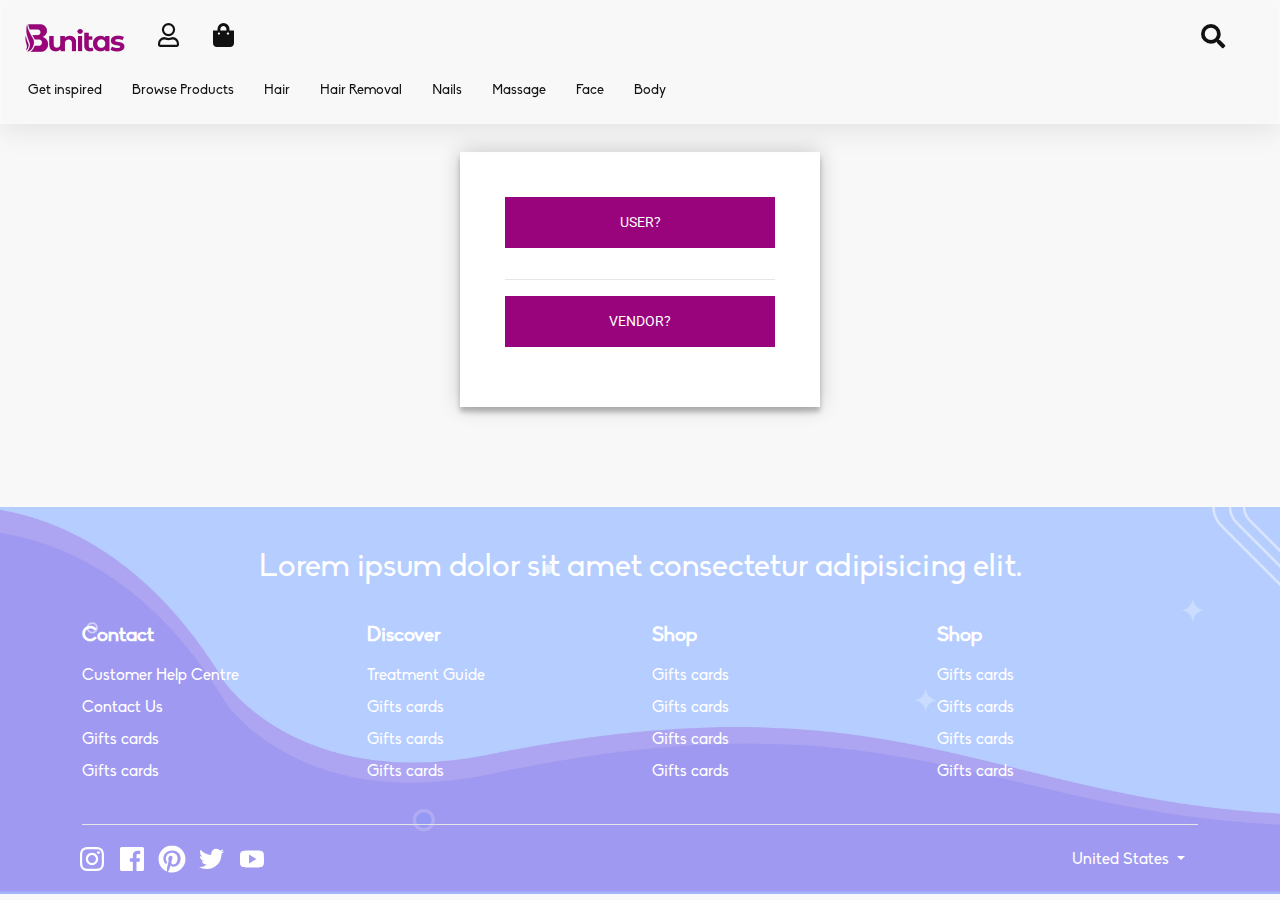
<file: userorvendor.html>
<!DOCTYPE html>
<html lang="en">
  <head>
    <meta charset="UTF-8" />
    <meta http-equiv="X-UA-Compatible" content="IE=edge" />
    <meta name="viewport" content="width=device-width, initial-scale=1.0" />
    <title>Cosmetify</title>
    <!-- bootstrap -->
    <link
      rel="stylesheet"
      href="./third-party/bootstrap-5.1.3-dist/css/bootstrap.min.css"
    />
    <!-- Swiper -->
    <link rel="stylesheet" href="./third-party/swiper-7/swiper-7-4-1.css" />
    <!-- fontAwesome -->
    <link
      href="https://cdnjs.cloudflare.com/ajax/libs/font-awesome/5.13.0/css/all.min.css"
      rel="stylesheet"
    />
    <!-- custom -->
    <link rel="stylesheet" href="./styles/index.css" />
    <link rel="stylesheet" href="./styles/global.css" />
  </head>
  <body>
     
    <header>
      <!--  navbar -->
      <nav class="navbar navbar-expand-lg navbar-light mobile-nav fixed-top">
        <div class="container-fluid">
          <div class="row row-cols-2 w-100">
            <div class="d-flex">
              <a
                class="navbar-brand d-flex align-items-center ms-2 ps-1"
                href="#"
              >
                <img height="30px" src="./assets/images/logo.png" alt="logo" />
              </a>
                
              <a href="./emailotpverification/index.php" class="nav-link border-bottom-0">
                <i class="far fa-user fs-24">
                    
                </i>
              </a>
              
              <a href="dashboard.html" class="nav-link border-bottom-0">
                <i class="fas fa-shopping-bag fs-24"></i>
              </a>
            </div>
            <div class="d-flex justify-content-end">
              <button id="mobleSearchBtn" class="btn nav-link border-bottom-0">
                <i class="fas fa-search fs-24"></i>
              </button>
              <button
                class="navbar-toggler border-0"
                type="button"
                data-bs-toggle="offcanvas"
                data-bs-target="#offcanvasNavbar"
                aria-controls="offcanvasNavbar"
              >
                <span class="navbar-toggler-icon"></span>
              </button>
            </div>

            <div
              class="offcanvas offcanvas-end"
              tabindex="-1"
              id="offcanvasNavbar"
              aria-labelledby="offcanvasNavbarLabel"
            >
              <div class="offcanvas-header">
                <button class="btn ms-0 ps-0">
                  <img
                    width="25px"
                    src="./assets/images/usa-flag.png"
                    alt="..."
                  />
                </button>
                <img height="30px" src="./assets/images/logo.png" alt="logo" />

                <button
                  type="button"
                  class="btn-close text-reset me-3"
                  data-bs-dismiss="offcanvas"
                  aria-label="Close"
                ></button>
              </div>
              <div class="offcanvas-body">
                <ul class="navbar-nav justify-content-start flex-grow-1 pe-3">
                  <li class="nav-item active">
                    <a href="Getinspired.html" class="nav-link">Get inspired </a>
                  </li>
                  <li class="nav-item">
                    <a href="products.html" class="nav-link">Browse Products</a>
                  </li>
                  <li class="nav-item">
                    <a href="hair.html" class="nav-link">Hair </a>
                  </li>
                  <li class="nav-item">
                    <a href="hairrem.html" class="nav-link">Hair Removal </a>
                  </li>
                  <li class="nav-item">
                    <a href="nails.html" class="nav-link">Nails </a>
                  </li>
                  <li class="nav-item">
                    <a href="massage.html" class="nav-link">Massage </a>
                  </li>
                  <li class="nav-item">
                    <a href="face.html" class="nav-link">Face </a>
                  </li>
                  <li class="nav-item">
                    <a href="body.html" class="nav-link">Body </a>
                  </li>
                </ul>
              </div>
            </div>
          </div>
        </div>
      </nav>

      <div class="login-page">
        <div class="form">
          
          </form>
          <form class="login-form">
             <input type="button" value="User?" onclick="window.open('https://bunitas.co.uk/emailotpverification/index.php','_self')">
            <hr>
            <input type="button" value="Vendor?" onclick="window.open('https://bunitas.co.uk/vendoremail/index.php','_self')">

            
          </form>
        </div>
      </div>
      <style>
        @import url(https://fonts.googleapis.com/css?family=Roboto:300);
    
    .login-page {
      width: 360px;
      padding: 8% 0 0;
      margin: auto;
    }
    .form {
      position: relative;
      z-index: 1;
      background: #FFFFFF;
      max-width: 360px;
      margin: 0 auto 100px;
      padding: 45px;
      text-align: center;
      box-shadow: 0 0 20px 0 rgba(0, 0, 0, 0.2), 0 5px 5px 0 rgba(0, 0, 0, 0.24);
      margin-top:50px;
    }
    .form input {
      font-family: "Roboto", sans-serif;
      outline: 0;
      background: #f2f2f2;
      width: 100%;
      border: 0;
      margin: 0 0 15px;
      padding: 15px;
      box-sizing: border-box;
      font-size: 14px;
    }
    .form input {
      font-family: "Roboto", sans-serif;
      text-transform: uppercase;
      outline: 0;
      background: #99037b;
      width: 100%;
      border: 0;
      padding: 15px;
      color: #FFFFFF;
      font-size: 14px;
      -webkit-transition: all 0.3 ease;
      transition: all 0.3 ease;
      cursor: pointer;
    }
    .form button:hover,.form button:active,.form button:focus {
      background: #99037b;
    }
    .form .message {
      margin: 15px 0 0;
      color: #b3b3b3;
      font-size: 12px;
    }
    .form .message a {
      color: #4CAF50;
      text-decoration: none;
    }
    .form .register-form {
      display: none;
    }
   
   
    
    </style>

    <footer class="footer text-white">
      <div class="container">
        <header>
          <h2 class="text-center mb-4">
            Lorem ipsum dolor sit amet consectetur adipisicing elit.
          </h2>
        </header>
        <main>
          <nav class="row row-cols-2 row-cols-md-4">
            <div>
              <h2 class="fs-20 mb-0 fw-600 mb-3">Contact</h2>
              <ul class="list-unstyled">
                <li class="mb-2">
                  <a class="fs-16 footer-link" href="#">Customer Help Centre</a>
                </li>
                <li class="mb-2">
                  <a class="fs-16 footer-link" href="#">Contact Us</a>
                </li>
                <li class="mb-2">
                  <a class="fs-16 footer-link" href="#">Gifts cards</a>
                </li>
                <li class="mb-2">
                  <a class="fs-16 footer-link" href="#">Gifts cards</a>
                </li>
              </ul>
            </div>
            <div>
              <h2 class="fs-20 mb-0 fw-600 mb-3">Discover</h2>
              <ul class="list-unstyled">
                <li class="mb-2">
                  <a class="fs-16 footer-link" href="#">Treatment Guide</a>
                </li>
                <li class="mb-2">
                  <a class="fs-16 footer-link" href="#">Gifts cards</a>
                </li>
                <li class="mb-2">
                  <a class="fs-16 footer-link" href="#">Gifts cards</a>
                </li>
                <li class="mb-2">
                  <a class="fs-16 footer-link" href="#">Gifts cards</a>
                </li>
              </ul>
            </div>
            <div>
              <h2 class="fs-20 mb-0 fw-600 mb-3">Shop</h2>
              <ul class="list-unstyled">
                <li class="mb-2">
                  <a class="fs-16 footer-link" href="#">Gifts cards</a>
                </li>
                <li class="mb-2">
                  <a class="fs-16 footer-link" href="#">Gifts cards</a>
                </li>
                <li class="mb-2">
                  <a class="fs-16 footer-link" href="#">Gifts cards</a>
                </li>
                <li class="mb-2">
                  <a class="fs-16 footer-link" href="#">Gifts cards</a>
                </li>
              </ul>
            </div>
            <div>
              <h2 class="fs-20 mb-0 fw-600 mb-3">Shop</h2>
              <ul class="list-unstyled">
                <li class="mb-2">
                  <a class="fs-16 footer-link" href="#">Gifts cards</a>
                </li>
                <li class="mb-2">
                  <a class="fs-16 footer-link" href="#">Gifts cards</a>
                </li>
                <li class="mb-2">
                  <a class="fs-16 footer-link" href="#">Gifts cards</a>
                </li>
                <li class="mb-4">
                  <a class="fs-16 footer-link" href="#">Gifts cards</a>
                </li>
              </ul>
            </div>
          </nav>
        </main>
        <hr />
        <footer class="d-flex justify-content-between">
          <nav class="social-links">
            <a class="footer-link" href="#"
              ><svg
                xmlns="http://www.w3.org/2000/svg"
                viewBox="0 0 24 24"
                aria-hidden="true"
                focusable="false"
              >
                <path
                  d="M12,5.447c2.136,0,2.389,0.008,3.233,0.047c0.78,0.036,1.204,0.166,1.485,0.275c0.373,0.145,0.64,0.318,0.92,0.598 c0.28,0.28,0.453,0.546,0.598,0.92c0.11,0.282,0.24,0.706,0.275,1.485c0.038,0.844,0.047,1.097,0.047,3.233 s-0.008,2.389-0.047,3.233c-0.036,0.78-0.166,1.204-0.275,1.485c-0.145,0.373-0.318,0.64-0.598,0.92 c-0.28,0.28-0.546,0.453-0.92,0.598c-0.282,0.11-0.706,0.24-1.485,0.275c-0.843,0.038-1.096,0.047-3.233,0.047 s-2.389-0.008-3.233-0.047c-0.78-0.036-1.204-0.166-1.485-0.275c-0.373-0.145-0.64-0.318-0.92-0.598 c-0.28-0.28-0.453-0.546-0.598-0.92c-0.11-0.282-0.24-0.706-0.275-1.485c-0.038-0.844-0.047-1.097-0.047-3.233 S5.45,9.616,5.488,8.773c0.036-0.78,0.166-1.204,0.275-1.485c0.145-0.373,0.318-0.64,0.598-0.92c0.28-0.28,0.546-0.453,0.92-0.598 c0.282-0.11,0.706-0.24,1.485-0.275C9.611,5.455,9.864,5.447,12,5.447 M12,4.005c-2.173,0-2.445,0.009-3.298,0.048 C7.85,4.092,7.269,4.227,6.76,4.425C6.234,4.63,5.787,4.903,5.343,5.348C4.898,5.793,4.624,6.239,4.42,6.765 c-0.198,0.509-0.333,1.09-0.372,1.942C4.009,9.56,4,9.833,4,12.005c0,2.173,0.009,2.445,0.048,3.298 c0.039,0.852,0.174,1.433,0.372,1.942c0.204,0.526,0.478,0.972,0.923,1.417c0.445,0.445,0.891,0.718,1.417,0.923 c0.509,0.198,1.09,0.333,1.942,0.372c0.853,0.039,1.126,0.048,3.298,0.048s2.445-0.009,3.298-0.048 c0.852-0.039,1.433-0.174,1.942-0.372c0.526-0.204,0.972-0.478,1.417-0.923c0.445-0.445,0.718-0.891,0.923-1.417 c0.198-0.509,0.333-1.09,0.372-1.942C19.991,14.45,20,14.178,20,12.005s-0.009-2.445-0.048-3.298 c-0.039-0.852-0.174-1.433-0.372-1.942c-0.204-0.526-0.478-0.972-0.923-1.417c-0.445-0.445-0.891-0.718-1.417-0.923 c-0.509-0.198-1.09-0.333-1.942-0.372C14.445,4.014,14.173,4.005,12,4.005L12,4.005z"
                ></path>
                <path
                  d="M12,7.897c-2.269,0-4.108,1.839-4.108,4.108S9.731,16.113,12,16.113s4.108-1.839,4.108-4.108S14.269,7.897,12,7.897z  M12,14.672c-1.473,0-2.667-1.194-2.667-2.667S10.527,9.339,12,9.339s2.667,1.194,2.667,2.667S13.473,14.672,12,14.672z"
                ></path>
                <circle cx="16.27" cy="7.735" r="0.96"></circle>
              </svg>
            </a>
            <a class="footer-link" href="#">
              <svg
                xmlns="http://www.w3.org/2000/svg"
                viewBox="0 0 24 24"
                aria-hidden="true"
                focusable="false"
              >
                <path
                  d="M20,5V19a1.007,1.007,0,0,1-1,1H15V13.776h2l0.336-2.3H15V9.659a0.912,0.912,0,0,1,1-1.031h1.5V6.55a11.284,11.284,0,0,0-1.641-.109c-2.2,0-3.3,1.219-3.3,3.039v1.992h-2v2.3h2V20H5a1.007,1.007,0,0,1-1-1V5A1.007,1.007,0,0,1,5,4H19A1.007,1.007,0,0,1,20,5Z"
                ></path>
              </svg>
            </a>
            <a class="footer-link" href="#">
              <svg
                xmlns="http://www.w3.org/2000/svg"
                viewBox="0 0 24 24"
                aria-hidden="true"
                focusable="false"
              >
                <path
                  d="M12 3c-4.97 0-9 4.03-9 9 0 3.813 2.372 7.072 5.72 8.384-.08-.712-.15-1.807.03-2.585.164-.703 1.056-4.475 1.056-4.475s-.27-.54-.27-1.336c0-1.252.726-2.187 1.63-2.187.768 0 1.14.577 1.14 1.268 0 .773-.493 1.928-.746 2.998-.212.896.45 1.626 1.333 1.626 1.6 0 2.83-1.687 2.83-4.12 0-2.156-1.55-3.663-3.76-3.663-2.56 0-4.064 1.922-4.064 3.907 0 .773.297 1.603.67 2.054.073.09.083.168.06.26-.067.283-.22.895-.25 1.02-.038.165-.13.2-.3.12-1.124-.523-1.827-2.167-1.827-3.487 0-2.84 2.063-5.446 5.947-5.446 3.122 0 5.548 2.225 5.548 5.198 0 3.102-1.956 5.598-4.67 5.598-.912 0-1.77-.474-2.063-1.033l-.56 2.14c-.204.78-.753 1.76-1.12 2.358.842.26 1.737.402 2.665.402 4.97 0 9-4.03 9-9s-4.03-9-9-9"
                ></path>
              </svg>
            </a>
            <a class="footer-link" href="#">
              <svg
                xmlns="http://www.w3.org/2000/svg"
                viewBox="0 0 24 24"
                aria-hidden="true"
                focusable="false"
              >
                <path
                  d="M18.3,8.559V9.007a9.666,9.666,0,0,1-9.729,9.737,9.614,9.614,0,0,1-5.256-1.394,5.367,5.367,0,0,0,.814.057,6.906,6.906,0,0,0,4.245-1.621,3.412,3.412,0,0,1-3.186-2.379,3.339,3.339,0,0,0,1.548-.058A3.419,3.419,0,0,1,3.988,9.993V9.952a3.427,3.427,0,0,0,1.548.424A3.407,3.407,0,0,1,4,7.54a3.261,3.261,0,0,1,.465-1.662A9.729,9.729,0,0,0,11.517,9.39a3.588,3.588,0,0,1-.073-0.79,3.408,3.408,0,0,1,3.414-3.414,3.542,3.542,0,0,1,2.518,1.075,6.837,6.837,0,0,0,2.159-.831,3.391,3.391,0,0,1-1.507,1.9A6.657,6.657,0,0,0,20,6.782,6.927,6.927,0,0,1,18.3,8.559Z"
                ></path>
              </svg>
            </a>
            <a class="footer-link" href="#">
              <svg
                xmlns="http://www.w3.org/2000/svg"
                viewBox="0 0 24 24"
                aria-hidden="true"
                focusable="false"
              >
                <path
                  d="M20,12c0,5.664,0,5.664-8,5.664s-8,0-8-5.664,0-5.664,8-5.664S20,6.333,20,12Zm-5,0L10,9v6Z"
                ></path>
              </svg>
            </a>
          </nav>
          <div class="dropdown">
            <button
              class="btn text-white dropdown-toggle"
              type="button"
              id="dropdownMenuButton1"
              data-bs-toggle="dropdown"
              aria-expanded="false"
            >
              United States
            </button>
            <ul class="dropdown-menu" aria-labelledby="dropdownMenuButton1">
              <li><a class="dropdown-item" href="#">United kingdom</a></li>
              <li><a class="dropdown-item" href="#">Russia</a></li>
              <li><a class="dropdown-item" href="#">Canada</a></li>
            </ul>
          </div>
        </footer>
      </div>
    </footer>
    <!-- jquery -->
    <script src="./third-party/jquery-3.6.0/jquery-3.6.0.js"></script>
    <!-- bootstrap -->
    <script src="./third-party/bootstrap-5.1.3-dist/js/bootstrap.min.js"></script>

    <!-- swiper -->
    <script src="./third-party/swiper-7/swiperjs-7-4-1.js"></script>
    <!-- custom -->
    <script src="./js/index.js"></script>
  </body>
</html>
</file>
<file: styles/index.css>
@font-face {
  font-family: "biko-bold";
  src: url("../assets/fonts/Biko_Bold.otf");
}

@font-face {
  font-family: "biko-regular";
  src: url("../assets/fonts/Biko_Regular.otf");
}

body {
  margin: 0;
  padding: 0;
  font-family: "biko-regular", sans-serif, Arial, Helvetica;
}

button:focus,
.form-control:focus {
  -webkit-box-shadow: none !important;
          box-shadow: none !important;
}

.primary-color {
  color: #980675;
}

.section-title-lg {
  font-size: 45px;
  font-family: "biko-bold";
  color: #0f1c3d;
}

@media screen and (max-width: 450px) {
  .section-title-lg {
    font-size: 24px;
  }
}

.section-title {
  font-size: 34px;
  font-family: "biko-bold";
  color: #0f1c3d;
}

@media screen and (max-width: 767px) {
  .section-title {
    font-size: 28px;
  }
}

@media screen and (max-width: 450px) {
  .section-title {
    font-size: 24px;
  }
}

.section-subtitle {
  font-size: 24px;
  font-family: "biko-bold";
  color: #0f1c3d;
}

@media screen and (max-width: 450px) {
  .section-subtitle {
    font-size: 20px;
  }
}

.section-subtitle-sm {
  font-size: 20px;
  font-family: "biko-bold";
  color: #0f1c3d;
}

@media screen and (max-width: 450px) {
  .section-subtitle-sm {
    font-size: 20px;
  }
}

.section-desc {
  font-size: 16px;
  font-family: "biko-regular";
  color: #60687d;
}

@media screen and (max-width: 450px) {
  .section-desc {
    font-size: 14px;
  }
}

.primary-btn {
  font-size: 16px;
  font-family: "biko-bold";
  background-color: #980675;
  padding: 9px 36px;
  border-radius: 10px;
  color: white;
  -webkit-transition: all 0.3s ease-out;
  transition: all 0.3s ease-out;
}

.primary-btn:hover {
  background-color: #e419b4;
  color: white;
  -webkit-box-shadow: 0 0.6rem 1rem rgba(0, 0, 0, 0.075) !important;
          box-shadow: 0 0.6rem 1rem rgba(0, 0, 0, 0.075) !important;
  -webkit-transform: scaleX(1.05);
          transform: scaleX(1.05);
}

@media screen and (max-width: 450px) {
  .primary-btn {
    font-size: 12px;
  }
}

.primary-outline-btn {
  font-size: 16px;
  font-family: "biko-bold";
  border: 1px solid #980675;
  padding: 9px 36px;
  border-radius: 10px;
  color: #980675;
  -webkit-transition: all 0.3s ease-out;
  transition: all 0.3s ease-out;
}

.primary-outline-btn:hover {
  border-color: #e419b4;
  background-color: #e419b4;
  color: white;
  -webkit-box-shadow: 0 0.6rem 1rem rgba(0, 0, 0, 0.075) !important;
          box-shadow: 0 0.6rem 1rem rgba(0, 0, 0, 0.075) !important;
  -webkit-transform: scaleX(1.05);
          transform: scaleX(1.05);
}

@media screen and (max-width: 450px) {
  .primary-outline-btn {
    font-size: 12px;
  }
}

.white-outline-btn {
  font-size: 16px;
  font-family: "biko-bold";
  border: 1px solid white;
  padding: 9px 36px;
  border-radius: 10px;
  color: white;
  -webkit-transition: all 0.3s ease-out;
  transition: all 0.3s ease-out;
}

.white-outline-btn:hover {
  border-color: white;
  background-color: white;
  color: #e419b4;
  -webkit-box-shadow: 0 0.6rem 1rem rgba(0, 0, 0, 0.075) !important;
          box-shadow: 0 0.6rem 1rem rgba(0, 0, 0, 0.075) !important;
  -webkit-transform: scaleX(1.05);
          transform: scaleX(1.05);
}

@media screen and (max-width: 450px) {
  .white-outline-btn {
    font-size: 12px;
  }
}

.glass-btn {
  background: rgba(255, 255, 255, 0.192);
  color: white;
  -webkit-transition: background 300ms ease-in-out;
  transition: background 300ms ease-in-out;
}

.glass-btn:hover {
  color: white;
  background: rgba(255, 255, 255, 0.308);
}

.fs-12 {
  font-size: 12px;
}

.fs-14 {
  font-size: 14px;
}

.fs-16 {
  font-size: 16px;
}

.fs-18 {
  font-size: 18px;
}

.fs-20 {
  font-size: 20px;
}

.fs-22 {
  font-size: 22px;
}

.fs-24 {
  font-size: 24px;
}

.fs-26 {
  font-size: 26px;
}

.fs-28 {
  font-size: 28px;
}

.fs-30 {
  font-size: 30px;
}

.fs-34 {
  font-size: 34px;
}

.fs-38 {
  font-size: 38px;
}

.fs-42 {
  font-size: 42px;
}

.fs-46 {
  font-size: 46px;
}

.fw-500 {
  font-weight: 500;
}

.fw-600 {
  font-weight: 600;
}

.my-70 {
  margin: 70px 0;
}

.mb-70 {
  margin-bottom: 70px;
}

.mb-100 {
  margin-bottom: 100px;
}

.mb-120 {
  margin-bottom: 120px;
}

.primary-link-arrow {
  color: #980675;
  text-decoration: none;
}

.primary-link-arrow:hover {
  color: #e419b4;
}

.product-cards {
  position: relative;
}

.product-cards-wrapper {
  padding: 13px;
}

.product-cards .tag {
  position: absolute;
  padding: 3px 5px;
  top: 6px;
  left: 6px;
  font-size: 12px;
  line-height: 0.8rem;
  font-weight: 600;
  border-radius: 4px;
  background: #de007b;
  border: 1px solid #de007b;
  color: #fff;
  z-index: 1;
}

.product-cards a {
  text-decoration: none;
  color: #111;
}

.product-cards a:hover {
  opacity: 0.5;
}

.product-cards .product-card-body,
.product-cards .product-card-footer {
  padding: 10px;
}

.product-cards .product-card {
  position: relative;
  background-color: white;
}

.product-cards .product-card .title {
  margin: 5px;
  position: absolute;
  top: 6px;
  left: 0;
  font-size: 12pxrem;
  font-weight: 600;
  border-radius: 4px;
  background: #de007b;
  border: 1px solid #de007b;
  color: #fff;
  z-index: 1;
}

body {
  background-color: #f8f8f8;
}

hr {
  height: 2px;
  background-color: #e6e6e6;
  opacity: 1;
}

.header-bg {
  background: #7dddc2;
}

header .nav {
  position: absolute;
  right: 10%;
  -webkit-transform: translateX(10%);
          transform: translateX(10%);
  top: 20px;
}

header .nav ul {
  background-color: white;
  display: -webkit-box;
  display: -ms-flexbox;
  display: flex;
  -webkit-box-align: center;
      -ms-flex-align: center;
          align-items: center;
  -webkit-box-pack: center;
      -ms-flex-pack: center;
          justify-content: center;
  border-radius: 10px;
  padding: 0px 15px;
}

header .nav-link {
  text-decoration: none;
  padding: 14px 10px;
  font-size: 14px;
  color: #111 !important;
}

header .navbar {
  background: rgba(255, 255, 255, 0.1);
  -webkit-box-shadow: 0 4px 30px rgba(0, 0, 0, 0.1);
          box-shadow: 0 4px 30px rgba(0, 0, 0, 0.1);
  backdrop-filter: blur(4px);
  -webkit-backdrop-filter: blur(7px);
  border: 1px solid rgba(255, 255, 255, 0.3);
  width: 100vw;
}

@media screen and (min-width: 992px) {
  header .navbar .nav-link {
    margin: 0 7px;
  }
}

@media screen and (max-width: 992px) {
  header .navbar .nav-link {
    border-bottom: 1px solid rgba(255, 255, 255, 0.3);
  }
}

@media screen and (max-width: 992px) {
  header .navbar .offcanvas {
    min-height: 100vh;
    background: rgba(255, 255, 255, 0.705);
    -webkit-box-shadow: 0 4px 30px rgba(0, 0, 0, 0.1);
            box-shadow: 0 4px 30px rgba(0, 0, 0, 0.1);
    backdrop-filter: blur(4px);
    -webkit-backdrop-filter: blur(7px);
    border: 1px solid rgba(255, 255, 255, 0.431);
  }
}

header .mobile-search-list {
  width: 100%;
  min-height: 100vh;
  position: fixed;
  left: 0;
  top: 0;
  background-color: white;
  z-index: 10000;
}

header .mobile-search-list header {
  display: -ms-grid;
  display: grid;
  -ms-grid-columns: 50px auto;
      grid-template-columns: 50px auto;
  border-bottom: 1px solid #b4b4b4;
}

header .mobile-search-list main ul li {
  border-bottom: 1px solid #f0f0f0;
  padding: 10px 5px;
}

header .mobile-search-list main ul li img {
  height: 50px;
}

.hero {
  background: url(../assets/images/hero-bg.png) center center/cover no-repeat;
  padding: 100px 30px 30px;
  border-bottom: 3px solid #7dddc2;
  min-height: 600px;
}

.hero .form-container {
  max-width: 100%;
  width: 400px;
  background-color: white;
  border-radius: 3%;
  /* From https://css.glass */
  background: rgba(255, 255, 255, 0.1);
  border-radius: 16px;
  -webkit-box-shadow: 0 4px 30px rgba(0, 0, 0, 0.1);
          box-shadow: 0 4px 30px rgba(0, 0, 0, 0.1);
  backdrop-filter: blur(7px);
  -webkit-backdrop-filter: blur(7px);
  border: 1px solid rgba(255, 255, 255, 0.3);
}

.hero .form-container header {
  font-weight: 600;
}

.hero .form-container header .btn {
  padding: 10px;
  border-radius: 0;
  color: white;
}

.hero .form-container header .btn-active {
  background: rgba(255, 255, 255, 0.192);
}

.hero .form-container main {
  padding: 20px;
}

.hero .form-container main input[type="date"]::-webkit-calendar-picker-indicator {
  opacity: 1;
  background: url(../assets/images/calendar2-plus.svg) no-repeat;
  position: relative;
  top: 4px;
}

.hero .form-container main input[type="time"]::-webkit-calendar-picker-indicator {
  opacity: 1;
  background: url(../assets/images/clock-history.svg) no-repeat;
  position: relative;
  top: 4px;
}

.hero .form-container main .form-control:focus,
.hero .form-container main .form-select:focus {
  -webkit-box-shadow: none;
          box-shadow: none;
}

.hero .form-container main .form-control::-webkit-input-placeholder,
.hero .form-container main .form-select::-webkit-input-placeholder {
  /* Chrome/Opera/Safari */
  color: white;
}

.hero .form-container main .form-control::-moz-placeholder,
.hero .form-container main .form-select::-moz-placeholder {
  /* Firefox 19+ */
  color: white;
}

.hero .form-container main .form-control:-ms-input-placeholder,
.hero .form-container main .form-select:-ms-input-placeholder {
  /* IE 10+ */
  color: white;
}

.hero .form-container main .form-control:-moz-placeholder,
.hero .form-container main .form-select:-moz-placeholder {
  /* Firefox 18- */
  color: white;
}

.hero .form-container main .date {
  border-top-right-radius: 0 !important;
  border-bottom-right-radius: 0 !important;
}

.hero .form-container main .time {
  border-top-left-radius: 0 !important;
  border-bottom-left-radius: 0 !important;
}

.hero .form-container .form-control,
.hero .form-container .form-select {
  background: rgba(255, 255, 255, 0.192);
  color: white;
}

.hero .form-container .form-control:-webkit-autofill, .hero .form-container .form-control:-webkit-autofill:hover, .hero .form-container .form-control:-webkit-autofill:focus, .hero .form-container .form-control:-webkit-autofill:active,
.hero .form-container .form-select:-webkit-autofill,
.hero .form-container .form-select:-webkit-autofill:hover,
.hero .form-container .form-select:-webkit-autofill:focus,
.hero .form-container .form-select:-webkit-autofill:active {
  -webkit-transition: background-color 5000s ease-in-out 0s;
  transition: background-color 5000s ease-in-out 0s;
  -webkit-text-fill-color: #fff !important;
}

.hero .form-container .form-control:focus,
.hero .form-container .form-select:focus {
  border: 1px solid rgba(255, 255, 255, 0.6);
  background: rgba(255, 255, 255, 0.308);
}

.hero .form-container .form-select option {
  padding: 0;
  margin: 40px;
  color: #980675;
  text-shadow: 0 1px 0 rgba(0, 0, 0, 0.4);
}

.hero .form-container .form-select option:hover {
  background: #980675;
}

.hero .form-container .glass-btn {
  border: 1px solid #ced4da;
}

.hero .desktop-product-search-list {
  position: absolute;
  top: 90px;
  left: -20px;
  background-color: white;
  z-index: 1000;
  width: calc(100% + 40px);
  padding: 20px;
  border-radius: 20px;
  height: 200px;
  overflow-y: scroll;
}

.whyus {
  background-color: #e5caf2;
  padding: 30px 0;
  color: black;
}

.brands .swiper-slide {
  -webkit-box-orient: vertical;
  -webkit-box-direction: normal;
      -ms-flex-direction: column;
          flex-direction: column;
}

.top-saloon .container,
.popular-services .container {
  position: relative;
  padding: 0 30px;
}

.top-saloon .container .swiper-button-next,
.top-saloon .container .swiper-button-prev,
.popular-services .container .swiper-button-next,
.popular-services .container .swiper-button-prev {
  width: 10px;
}

.top-saloon .container .swiper-button-next:after,
.top-saloon .container .swiper-button-prev:after,
.popular-services .container .swiper-button-next:after,
.popular-services .container .swiper-button-prev:after {
  font-size: 20px;
  color: black;
}

.top-saloon .card-header,
.popular-services .card-header {
  border: 0;
  padding: 0;
  overflow: hidden;
}

.top-saloon .card-header img,
.popular-services .card-header img {
  -webkit-transition: -webkit-transform 0.3s ease-in-out;
  transition: -webkit-transform 0.3s ease-in-out;
  transition: transform 0.3s ease-in-out;
  transition: transform 0.3s ease-in-out, -webkit-transform 0.3s ease-in-out;
}

.top-saloon .card-header:hover img,
.popular-services .card-header:hover img {
  -webkit-transform: scale(1.25);
          transform: scale(1.25);
}

.serviceslist .swiper {
  position: relative;
}

.serviceslist .swiper .title {
  position: absolute;
  width: 100%;
  left: 0;
  bottom: -1px;
  padding: 85% 5px 6px 5px;
  background: -webkit-gradient(linear, left top, left bottom, color-stop(50%, rgba(0, 0, 0, 0)), to(rgba(0, 0, 0, 0.6)));
  background: linear-gradient(to bottom, rgba(0, 0, 0, 0) 50%, rgba(0, 0, 0, 0.6) 100%);
  color: #fff;
  font-size: 0.85rem;
  line-height: 1rem;
  font-weight: 600;
  text-align: start;
  margin-bottom: 0;
}

.serviceslist .swiper a:hover {
  opacity: 0.5;
}

.insights-swiper a:hover {
  opacity: 0.5;
}

.subscribe {
  padding: 30px 0 70px 0;
  position: relative;
}

.footer {
  background-color: #980675;
  background-image: url("../assets/images/footer-bg.jpg");
  background-position: bottom;
  background-repeat: no-repeat;
  background-size: cover;
  padding: 30px 0 15px 0;
}

.footer header {
  padding: 12px;
  position: relative;
}

.footer-link {
  color: white;
  text-decoration: none;
}

.footer-link:hover {
  color: white;
}

.footer .social-links {
  position: relative;
  left: -8px;
}

.footer .social-links svg {
  width: 36px;
  fill: white;
}

.footer .dropdown-menu {
  background: rgba(255, 255, 255, 0.1);
  -webkit-box-shadow: 0 4px 30px rgba(0, 0, 0, 0.1);
          box-shadow: 0 4px 30px rgba(0, 0, 0, 0.1);
  backdrop-filter: blur(4px);
  -webkit-backdrop-filter: blur(7px);
  border: 1px solid rgba(255, 255, 255, 0.3);
}

.footer .dropdown-item {
  color: white;
}

.footer .dropdown-item:hover {
  background: rgba(255, 255, 255, 0.308);
}

.swiper {
  width: 100%;
  height: 100%;
  margin-left: auto;
  margin-right: auto;
}

.swiper-slide {
  font-size: 18px;
  height: calc((100% - 30px) / 2) !important;
  /* Center slide text vertically */
  display: -webkit-box;
  display: -ms-flexbox;
  display: flex;
  -webkit-box-pack: center;
  -ms-flex-pack: center;
  justify-content: center;
  -webkit-box-align: center;
  -ms-flex-align: center;
  -webkit-align-items: center;
}

.swiper-slide > div {
  background: white;
  border-radius: 10px;
}
/*# sourceMappingURL=index.css.map */
</file>
<file: styles/global.css>
@font-face {
  font-family: "biko-bold";
  src: url("../assets/fonts/Biko_Bold.otf");
}

@font-face {
  font-family: "biko-regular";
  src: url("../assets/fonts/Biko_Regular.otf");
}

body {
  margin: 0;
  padding: 0;
  font-family: "biko-regular", sans-serif, Arial, Helvetica;
}

button:focus,
.form-control:focus {
  -webkit-box-shadow: none !important;
          box-shadow: none !important;
}

.primary-color {
  color: #980675;
}

.section-title-lg {
  font-size: 45px;
  font-family: "biko-bold";
  color: #0f1c3d;
}

@media screen and (max-width: 450px) {
  .section-title-lg {
    font-size: 24px;
  }
}

.section-title {
  font-size: 34px;
  font-family: "biko-bold";
  color: #0f1c3d;
}

@media screen and (max-width: 767px) {
  .section-title {
    font-size: 28px;
  }
}

@media screen and (max-width: 450px) {
  .section-title {
    font-size: 24px;
  }
}

.section-subtitle {
  font-size: 24px;
  font-family: "biko-bold";
  color: #0f1c3d;
}

@media screen and (max-width: 450px) {
  .section-subtitle {
    font-size: 20px;
  }
}

.section-subtitle-sm {
  font-size: 20px;
  font-family: "biko-bold";
  color: #0f1c3d;
}

@media screen and (max-width: 450px) {
  .section-subtitle-sm {
    font-size: 20px;
  }
}

.section-desc {
  font-size: 16px;
  font-family: "biko-regular";
  color: #60687d;
}

@media screen and (max-width: 450px) {
  .section-desc {
    font-size: 14px;
  }
}

.primary-btn {
  font-size: 16px;
  font-family: "biko-bold";
  background-color: #980675;
  padding: 9px 36px;
  border-radius: 10px;
  color: white;
  -webkit-transition: all 0.3s ease-out;
  transition: all 0.3s ease-out;
}

.primary-btn:hover {
  background-color: #e419b4;
  color: white;
  -webkit-box-shadow: 0 0.6rem 1rem rgba(0, 0, 0, 0.075) !important;
          box-shadow: 0 0.6rem 1rem rgba(0, 0, 0, 0.075) !important;
  -webkit-transform: scaleX(1.05);
          transform: scaleX(1.05);
}

@media screen and (max-width: 450px) {
  .primary-btn {
    font-size: 12px;
  }
}

.primary-outline-btn {
  font-size: 16px;
  font-family: "biko-bold";
  border: 1px solid #980675;
  padding: 9px 36px;
  border-radius: 10px;
  color: #980675;
  -webkit-transition: all 0.3s ease-out;
  transition: all 0.3s ease-out;
}

.primary-outline-btn:hover {
  border-color: #e419b4;
  background-color: #e419b4;
  color: white;
  -webkit-box-shadow: 0 0.6rem 1rem rgba(0, 0, 0, 0.075) !important;
          box-shadow: 0 0.6rem 1rem rgba(0, 0, 0, 0.075) !important;
  -webkit-transform: scaleX(1.05);
          transform: scaleX(1.05);
}

@media screen and (max-width: 450px) {
  .primary-outline-btn {
    font-size: 12px;
  }
}

.white-outline-btn {
  font-size: 16px;
  font-family: "biko-bold";
  border: 1px solid white;
  padding: 9px 36px;
  border-radius: 10px;
  color: white;
  -webkit-transition: all 0.3s ease-out;
  transition: all 0.3s ease-out;
}

.white-outline-btn:hover {
  border-color: white;
  background-color: white;
  color: #e419b4;
  -webkit-box-shadow: 0 0.6rem 1rem rgba(0, 0, 0, 0.075) !important;
          box-shadow: 0 0.6rem 1rem rgba(0, 0, 0, 0.075) !important;
  -webkit-transform: scaleX(1.05);
          transform: scaleX(1.05);
}

@media screen and (max-width: 450px) {
  .white-outline-btn {
    font-size: 12px;
  }
}

.glass-btn {
  background: rgba(255, 255, 255, 0.192);
  color: white;
  -webkit-transition: background 300ms ease-in-out;
  transition: background 300ms ease-in-out;
}

.glass-btn:hover {
  color: white;
  background: rgba(255, 255, 255, 0.308);
}

.fs-12 {
  font-size: 12px;
}

.fs-14 {
  font-size: 14px;
}

.fs-16 {
  font-size: 16px;
}

.fs-18 {
  font-size: 18px;
}

.fs-20 {
  font-size: 20px;
}

.fs-22 {
  font-size: 22px;
}

.fs-24 {
  font-size: 24px;
}

.fs-26 {
  font-size: 26px;
}

.fs-28 {
  font-size: 28px;
}

.fs-30 {
  font-size: 30px;
}

.fs-34 {
  font-size: 34px;
}

.fs-38 {
  font-size: 38px;
}

.fs-42 {
  font-size: 42px;
}

.fs-46 {
  font-size: 46px;
}

.fw-500 {
  font-weight: 500;
}

.fw-600 {
  font-weight: 600;
}

.my-70 {
  margin: 70px 0;
}

.mb-70 {
  margin-bottom: 70px;
}

.mb-100 {
  margin-bottom: 100px;
}

.mb-120 {
  margin-bottom: 120px;
}

.primary-link-arrow {
  color: #980675;
  text-decoration: none;
}

.primary-link-arrow:hover {
  color: #e419b4;
}

.product-cards {
  position: relative;
}

.product-cards-wrapper {
  padding: 13px;
}

.product-cards .tag {
  position: absolute;
  padding: 3px 5px;
  top: 6px;
  left: 6px;
  font-size: 12px;
  line-height: 0.8rem;
  font-weight: 600;
  border-radius: 4px;
  background: #de007b;
  border: 1px solid #de007b;
  color: #fff;
  z-index: 1;
}

.product-cards a {
  text-decoration: none;
  color: #111;
}

.product-cards a:hover {
  opacity: 0.5;
}

.product-cards .product-card-body,
.product-cards .product-card-footer {
  padding: 10px;
}

.product-cards .product-card {
  position: relative;
  background-color: white;
}

.product-cards .product-card .title {
  margin: 5px;
  position: absolute;
  top: 6px;
  left: 0;
  font-size: 12pxrem;
  font-weight: 600;
  border-radius: 4px;
  background: #de007b;
  border: 1px solid #de007b;
  color: #fff;
  z-index: 1;
}
/*# sourceMappingURL=global.css.map */
</file>
